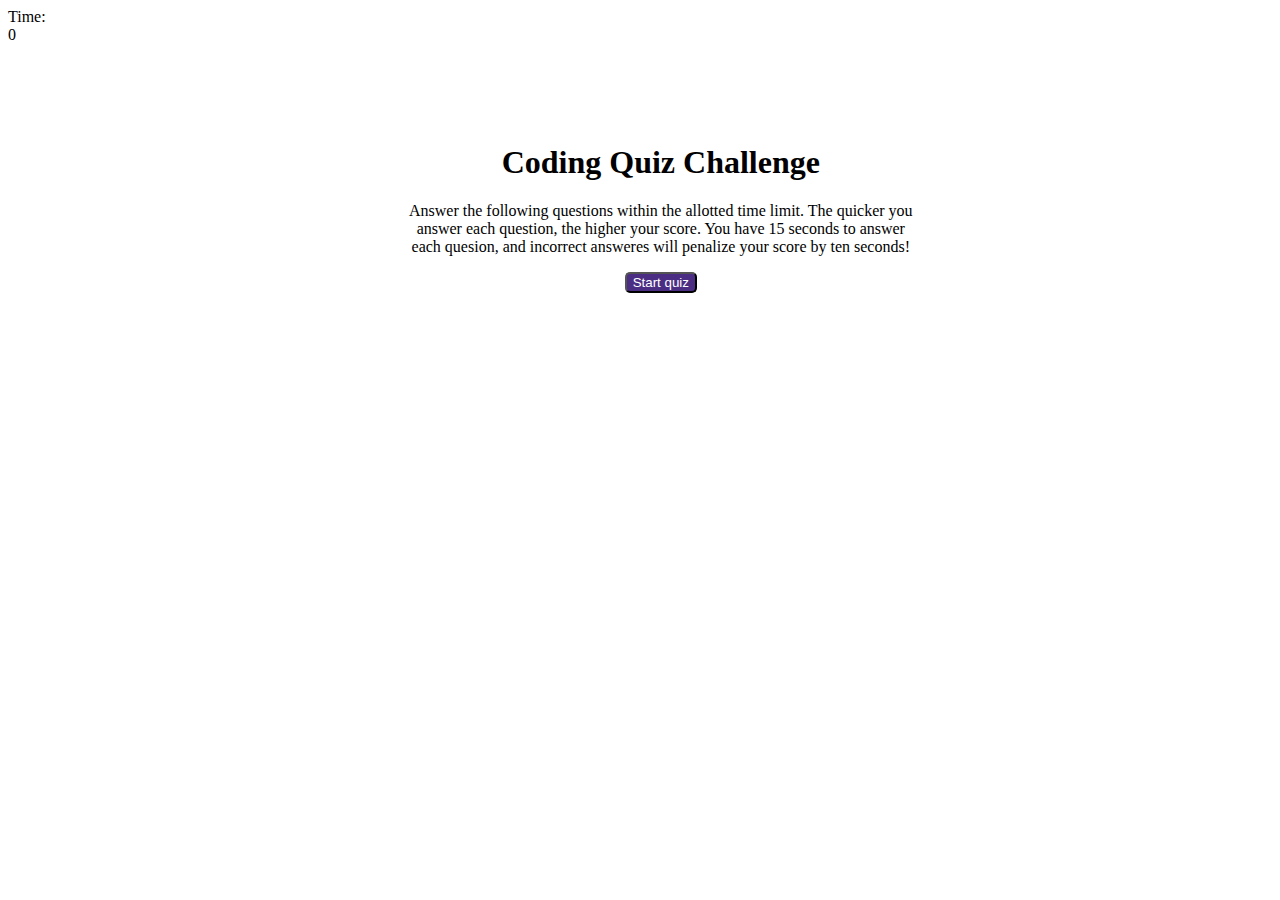
<file: index.html>
<!DOCTYPE html>
<html lang="en">
<head>
    <meta charset="UTF-8">
    <meta name="viewport" content="width=device-width, initial-scale=1.0">
    <meta http-equiv="X-UA-Compatible" content="ie=edge">
    <link rel="stylesheet" href="./Assets/style.css" />
    <title>Code Quiz</title>
</head>
<body>
    <div id="timer">Time:</div><span id="time">0</span>
    <div id="wrapper"> 
    <div id="start-screen" class="start">
        <h1>Coding Quiz Challenge</h1>
        <p>
            Answer the following questions within the allotted time 
            limit. The quicker you answer each question, the higher your score. 
            You have 15 seconds to answer each quesion, and
            incorrect answeres will penalize your score by ten seconds!
         </p>
        <button id="start-button">
            Start quiz
        </button>
        </div>
    </div>

<div id="questions" class="hide">
    <h1 id="questions-title"></h1>
    <div id="choices" class="choice"></div>
</div>

<div id="endscreen" class="hide">
    <h1>All Done!</h1>
    <p>Final Score:<span id="final-score"></span></p>
    <p>Initials:<input type="text" id="initials" max="3"/></p>
    <button id="submit">
        Submit
    </button>
</div>
<div id="feedback" class="hide feedback"></div>



<script src="./Assets/questions.js"></script>

    <script src="./Assets/logic.js"></script>
   
</body>
</html>
</file>
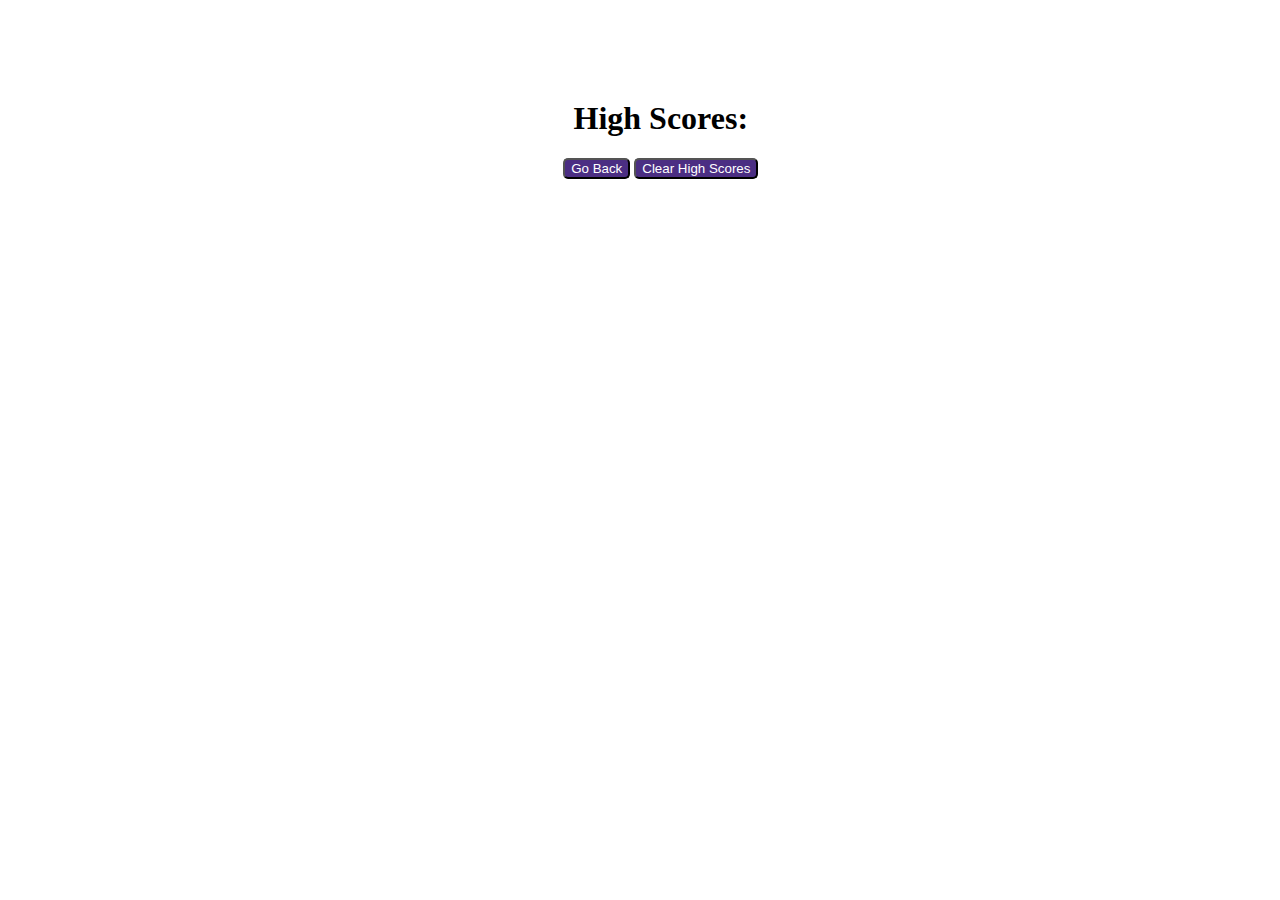
<file: highscores.html>
<!DOCTYPE html>
<html lang="en">
<head>
    <meta charset="UTF-8">
    <meta name="viewport" content="width=device-width, initial-scale=1.0">
    <title>High Scores</title>
    <link rel="stylesheet" href="./Assets/style.css" />
</head>
<body>
    <div id="wrapper">
        <h1>High Scores:</h1>
        <ol id="HighScores"></ol>
    <a href = "index.html">
    <button>Go Back</button></a>
    <button id="clearhighscore">Clear High Scores</button>
    </div>
    <script src="./Assets/script.js"></script>
</body>
</html>
</file>
<file: Assets/style.css>
#wrapper {
    position: relative;
    text-align: center;
    margin-top: 100px;
    width: 40%;
    left: 400px;
}

.start {
    text-align: center;
  }

button {
    background-color: #4b2e83;
    color: white;
    border-radius: 5px;
}

button:hover {
    background-color: blueviolet;
}

/* 
#rightOrwrong {
    -moz-animation: cssAnimation 0s ease-in 3s forwards; */
    /* Firefox */
    /* -webkit-animation: cssAnimation 0s ease-in 3s forwards; */
    /* Safari and Chrome */
    /* -o-animation: cssAnimation 0s ease-in 3s forwards; */
    /* Opera */
    /* animation: cssAnimation 0s ease-in 3s forwards;
    -webkit-animation-fill-mode: forwards;
    animation-fill-mode: forwards;
} */

#Time-Display {
    margin-right: auto;
    margin-left: auto;
}

.hide {
    display: none;
}

/* @keyframes cssAnimation {
    to {
        width:0;
        height:0;
        overflow:hidden;
    }
}
@-webkit-keyframes cssAnimation {
    to {
        width:0;
        height:0;
        visibility:hidden;
    } */
</file>
